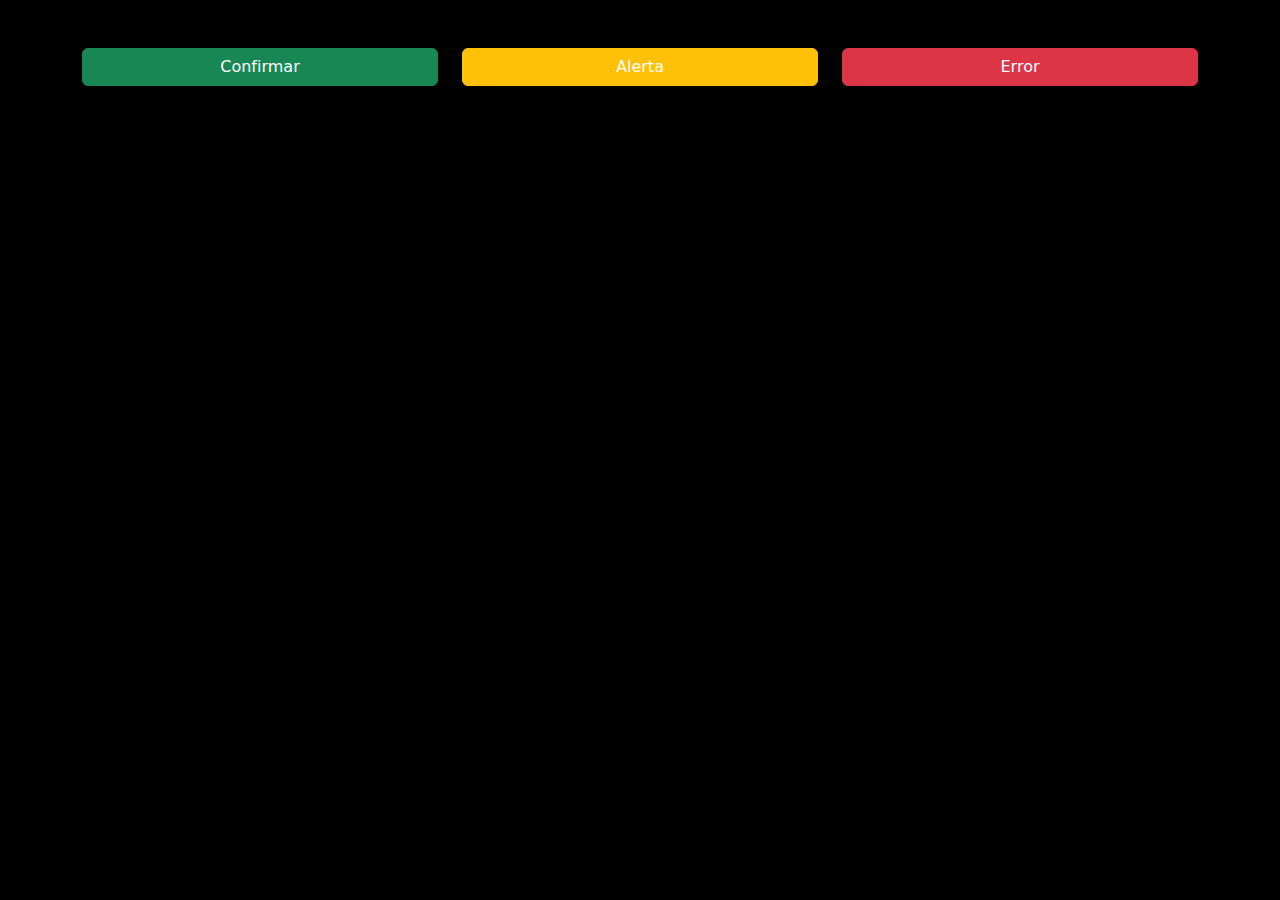
<file: app/templates/botones.html>
<!DOCTYPE html>
<html lang="es">
  <head>
    <meta charset="UTF-8" />
    <meta name="viewport" content="width=device-width, initial-scale=1.0" />
    <title>Actividad</title>
    <link
      href="https://cdn.jsdelivr.net/npm/bootstrap@5.3.0/dist/css/bootstrap.min.css"
      rel="stylesheet"
    />
    <style>
      body {
        background-color: black;
        color: white;
      }
    </style>
  </head>
  <body>
    <div class="container text-center py-5">
      <div class="row">
        <div class="col-md-4 mb-3">
          <button class="btn btn-success w-100">Confirmar</button>
        </div>
        <div class="col-md-4 mb-3">
          <button class="btn btn-warning text-white w-100">Alerta</button>
        </div>
        <div class="col-md-4 mb-3">
          <button class="btn btn-danger w-100">Error</button>
        </div>
      </div>
    </div>

    <script src="https://cdn.jsdelivr.net/npm/bootstrap@5.3.0/dist/js/bootstrap.bundle.min.js"></script>
  </body>
</html>
</file>
